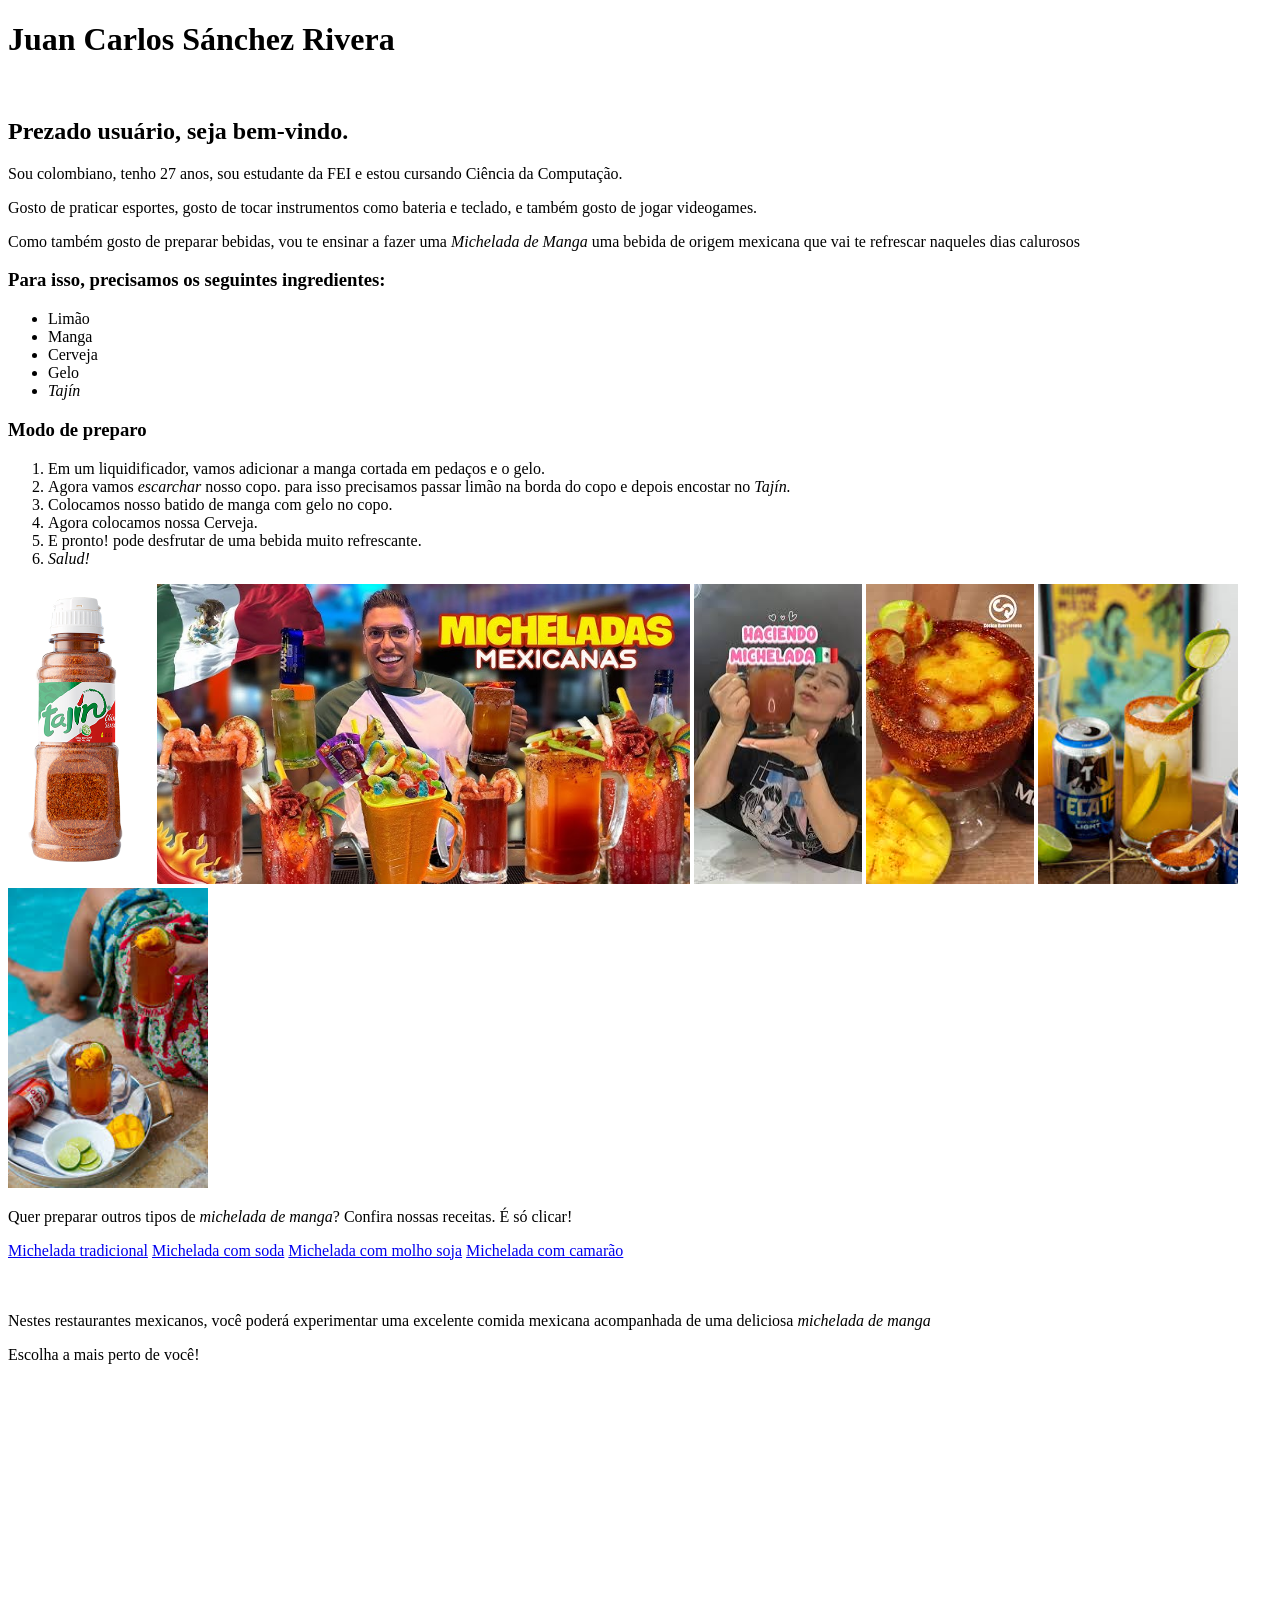
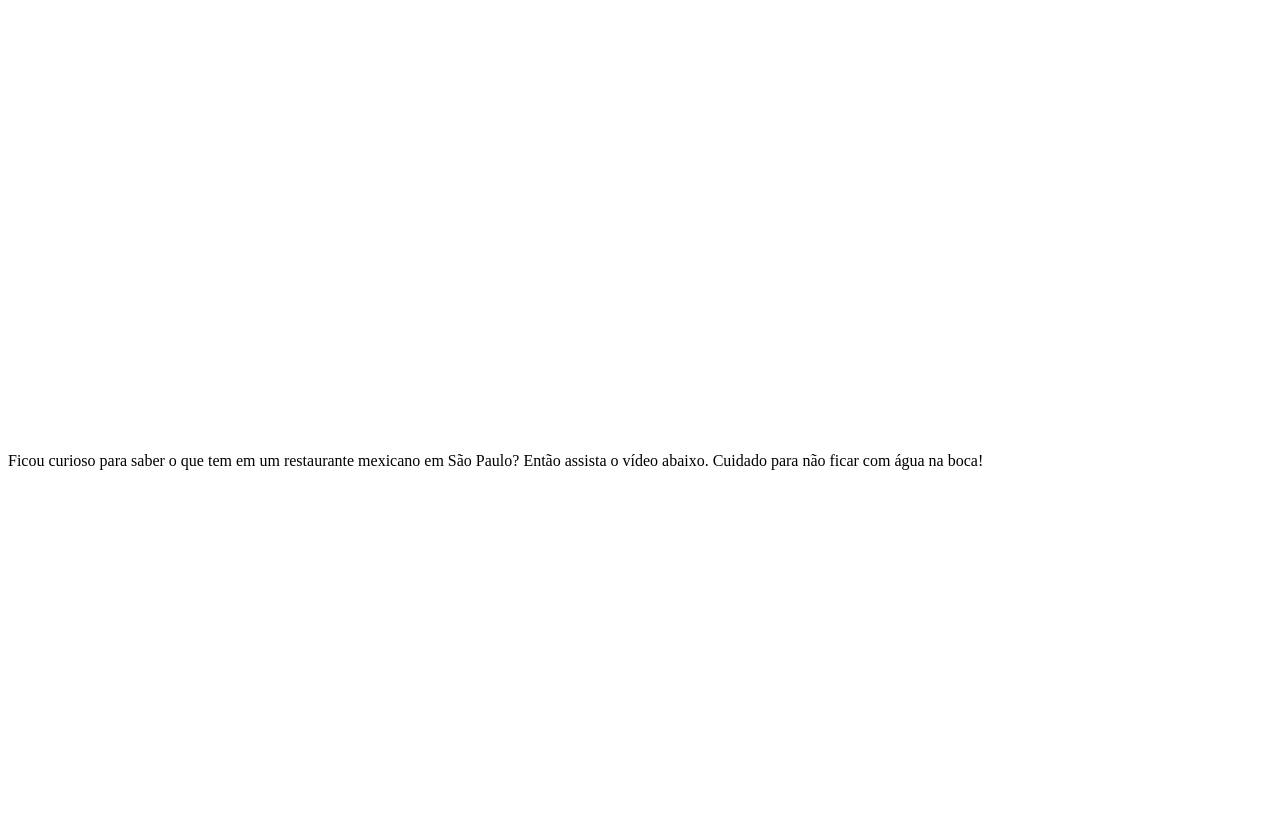
<file: Lab1/index.html>
<!DOCTYPE html>
<html lang="en">

<head>
    <meta charset="UTF-8">
    <meta name="viewport" content="width=device-width, initial-scale=1.0">
    <title>Lab1</title>
</head>

<body>
<!--Título-->
    <h1>Juan Carlos Sánchez Rivera</h1>
<br>

<!--Subtítulo-->
    <h2>Prezado usuário, seja bem-vindo.</h2>
<!--Descrição-->
    <p>Sou colombiano, tenho 27 anos, sou estudante da FEI e estou cursando Ciência da Computação.</p>

    <p>Gosto de praticar esportes, gosto de tocar instrumentos como bateria e teclado, e também gosto de jogar videogames.</p>

    <p>Como também gosto de preparar bebidas, vou te ensinar a fazer uma <i>Michelada de Manga</i> uma bebida de origem mexicana que vai te refrescar naqueles dias calurosos</p>
  
<!--Título-->
    <h3>Para isso, precisamos os seguintes ingredientes:</h3>
    
<!--Lista-->
    <ul>                          
        <li>Limão</li>
        <li>Manga</li>
        <li>Cerveja</li>
        <li>Gelo</li>
        <li><i>Tajín</i></li>

    </ul>

        <h3>Modo de preparo</h3>
    <ol>
        <li>Em um liquidificador, vamos adicionar a manga cortada em pedaços e o gelo.</li>
        <li>Agora vamos <i>escarchar</i> nosso copo. para isso precisamos passar limão na borda do copo e depois encostar no <i>Tajín.</i></li>
        <li>Colocamos nosso batido de manga com gelo no copo.</li>
        <li>Agora colocamos nossa Cerveja.</li>
        <li>E pronto! pode desfrutar de uma bebida muito refrescante.</li>
        <li><i>Salud!</i></li>

    </ol>

<!--Imagens-->
<img src="tajin.png" alt="Erro ao carregar imagem" height="300">
<img src="opcoes.jpg" alt="Erro ao carregar imagem" height="300">
<img src="fazendo.png" alt="Erro ao carregar imagem" height="300">
<img src="micheladafeita.png" alt="Erro ao carregar imagem" height="300">
<img src="micheladapronta.png" alt="Erro ao carregar imagem" height="300">
<img src="bebendomichelada.png" alt="Erro ao carregar imagem" height="300">

<!--Links Externos-->
<p>Quer preparar outros tipos de <i>michelada de manga</i>? Confira nossas receitas. É só clicar! </p>
<a href="https://sweetlifebake.com/mango-michelada-mexican-beer-based-cocktail">Michelada tradicional</a>
<a href="https://cookpad.com/co/recetas/8242738">Michelada com soda</a>
<a href="https://www.isabeleats.com/mexican-michelada-beer-cocktail">Michelada com molho soja</a>
<a href="https://rezenha.ze.delivery/michelada">Michelada com camarão</a>

<br>
<br>
<br>

<p>Nestes restaurantes mexicanos, você poderá experimentar uma excelente comida mexicana acompanhada de uma deliciosa <i>michelada de manga</i> </p>
<p>Escolha a mais perto de você!</p>

<br>

<iframe width="560" height="315" src="https://www.google.com/maps/embed?pb=!1m18!1m12!1m3!1d29235.190580883318!2d-46.537113609423734!3d-23.6616914617514!2m3!1f0!2f0!3f0!3m2!1i1024!2i768!4f13.1!3m3!1m2!1s0x94ce42882b30c64d%3A0xe232056fb8fce6bc!2sMadrecita%20Tex-Mex!5e0!3m2!1spt-BR!2sbr!4v1770930729333!5m2!1spt-BR!2sbr" width="600" height="450" style="border:0;" allowfullscreen="" loading="lazy" referrerpolicy="no-referrer-when-downgrade"></iframe>

<iframe width="560" height="315" src="https://www.google.com/maps/embed?pb=!1m18!1m12!1m3!1d58528.89410579495!2d-46.65398156971979!3d-23.5304924389205!2m3!1f0!2f0!3f0!3m2!1i1024!2i768!4f13.1!3m3!1m2!1s0x94ce6708fd4dac31%3A0x56958ec0def88689!2sSaltillo%20Mexicano%20Cl%C3%A1ssico!5e0!3m2!1spt-BR!2sbr!4v1770931289513!5m2!1spt-BR!2sbr" width="600" height="450" style="border:0;" allowfullscreen="" loading="lazy" referrerpolicy="no-referrer-when-downgrade"></iframe>

<iframe width="560" height="315" src="https://www.google.com/maps/embed?pb=!1m18!1m12!1m3!1d29232.252666822365!2d-46.593548320898435!3d-23.6748285!2m3!1f0!2f0!3f0!3m2!1i1024!2i768!4f13.1!3m3!1m2!1s0x94ce42ec843b13f3%3A0xcc6cc8e77498035d!2sEl%20Botin%20Restaurante%20Tex-Mex!5e0!3m2!1spt-BR!2sbr!4v1770931148280!5m2!1spt-BR!2sbr" width="600" height="450" style="border:0;" allowfullscreen="" loading="lazy" referrerpolicy="no-referrer-when-downgrade"></iframe>

<p>Ficou curioso para saber o que tem em um restaurante mexicano em São Paulo? Então assista o vídeo abaixo. Cuidado para não ficar com água na boca!</p>

<iframe width="560" height="315" src="https://www.youtube.com/embed/G1puhHfVRiQ?si=on41zpwBK5fGSbBP" title="YouTube video player" frameborder="0" allow="accelerometer; autoplay; clipboard-write; encrypted-media; gyroscope; picture-in-picture; web-share" referrerpolicy="strict-origin-when-cross-origin" allowfullscreen></iframe>

</body>

</html>
</file>
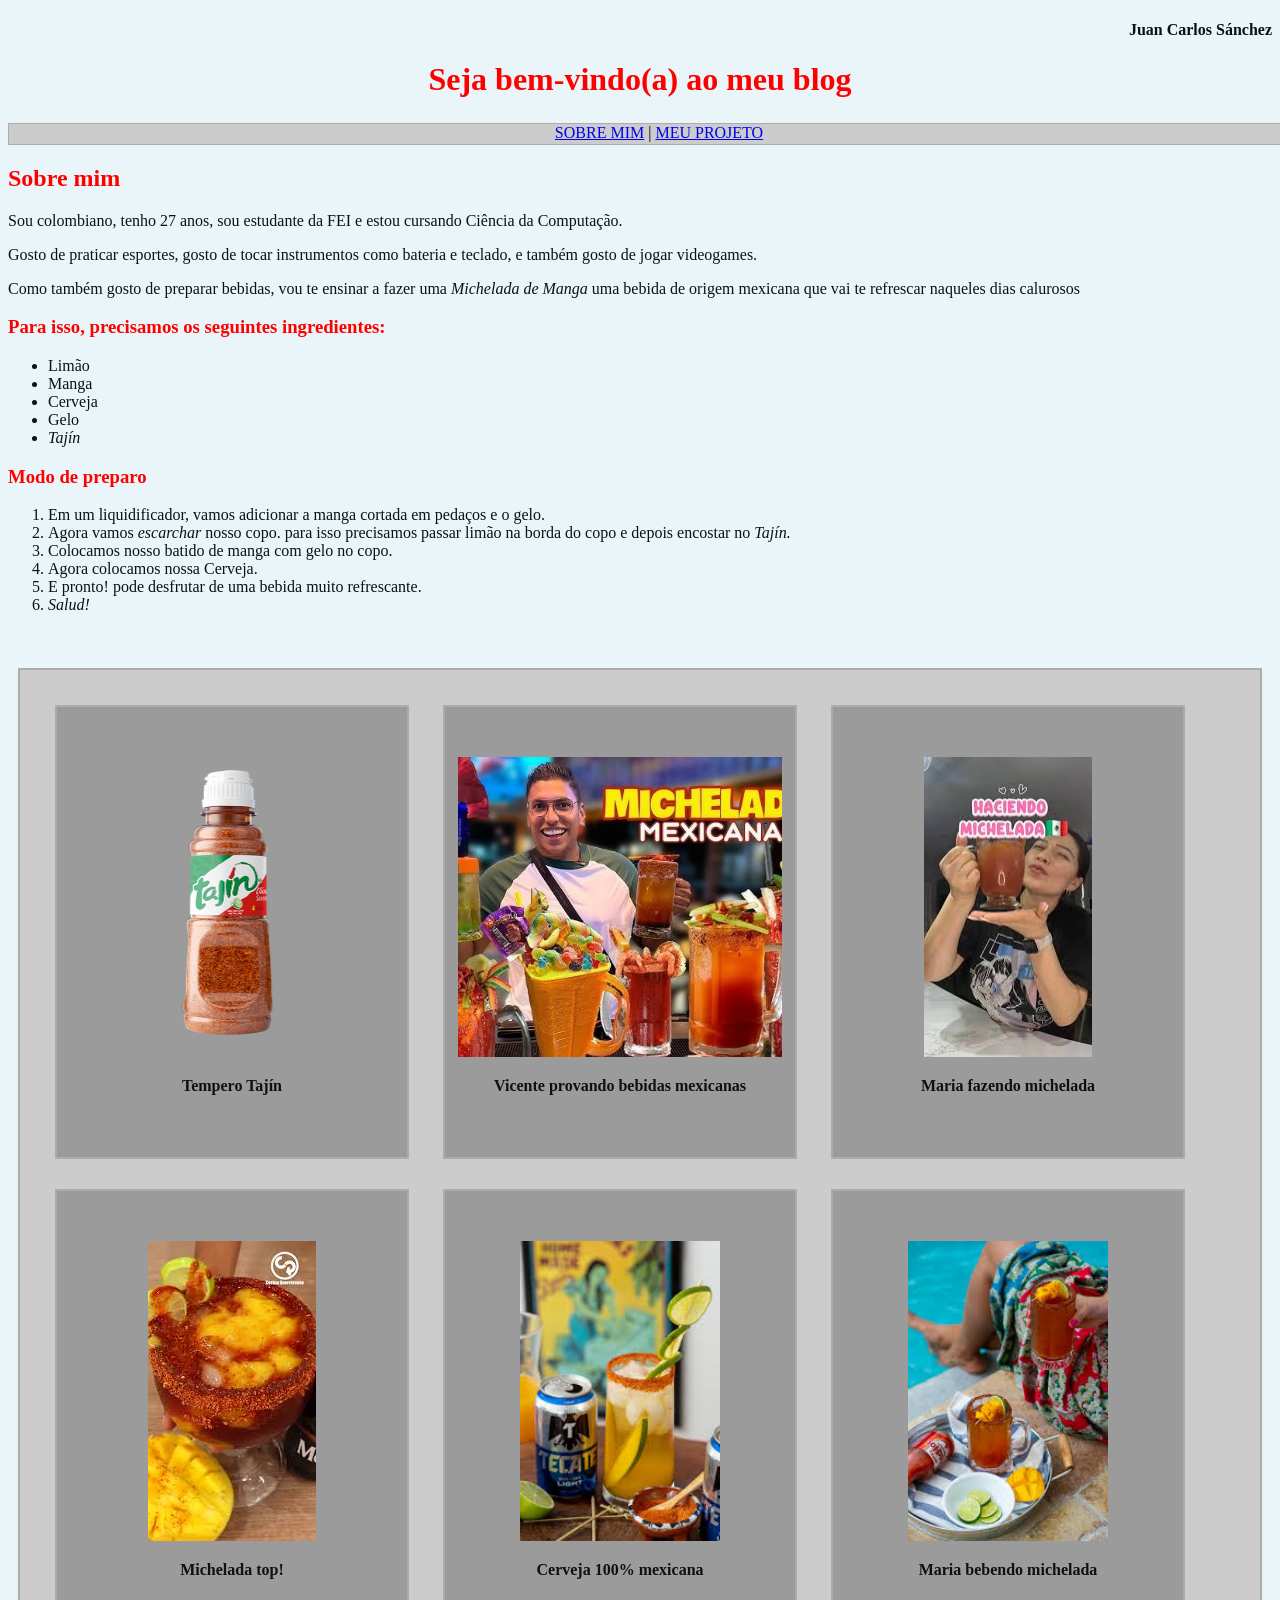
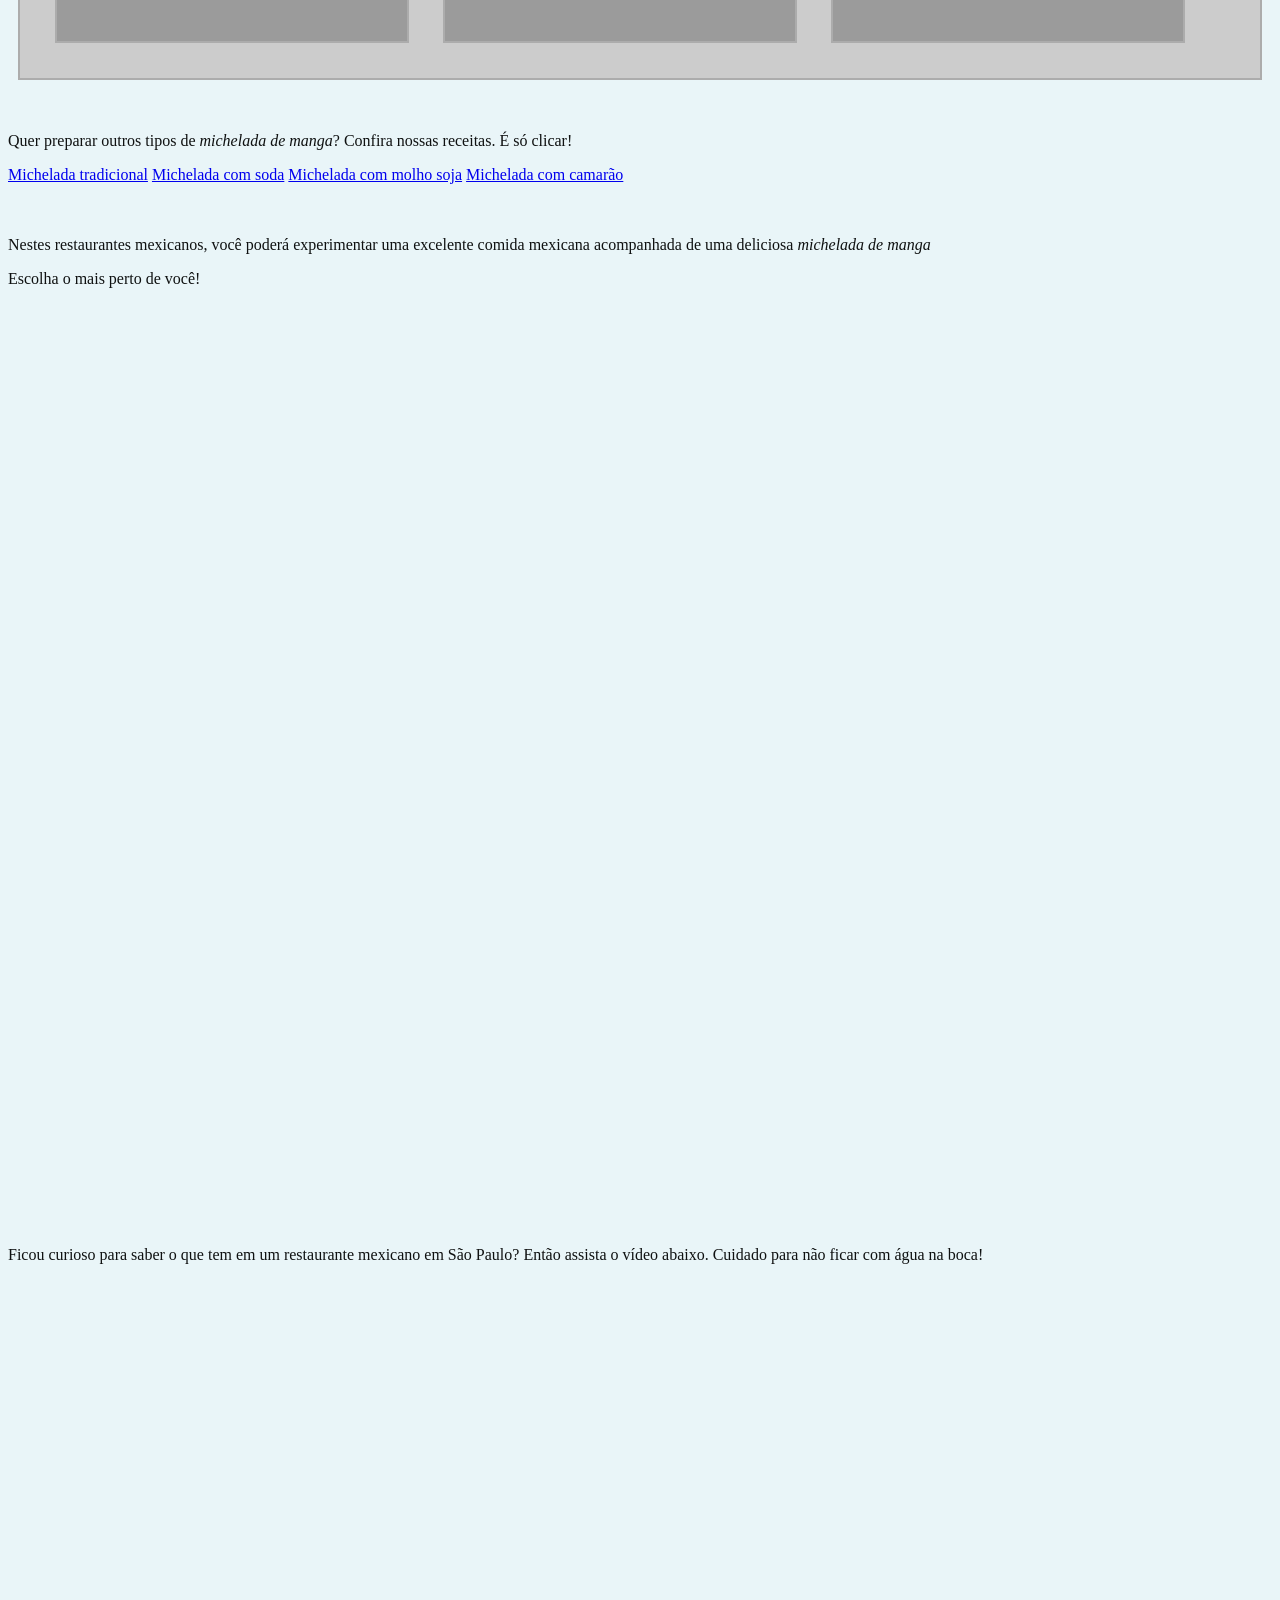
<file: Lab2/index.html>
<!DOCTYPE html>
<html lang="en">

<head>
    <link href="main.css" rel="stylesheet">
    <meta charset="UTF-8">
    <meta name="viewport" content="width=device-width, initial-scale=1.0">
    <title>Lab1-2</title>
</head>

<body>
    <h4 id="nome">Juan Carlos Sánchez</h4>

    <h1 id="bemvindo">Seja bem-vindo(a) ao meu blog</h1>

<div class="menu">
    <a href="index.html">SOBRE MIM</a> |
    <a href="projects.html">MEU PROJETO</a>
</div>

<h2 class="titulo">Sobre mim</h2>
<!--Descrição-->
    <p> Sou colombiano, tenho 27 anos, sou estudante da FEI e estou cursando Ciência da Computação.</p>
    <p>Gosto de praticar esportes, gosto de tocar instrumentos como bateria e teclado, e também gosto de jogar videogames.</p>
    <p>Como também gosto de preparar bebidas, vou te ensinar a fazer uma <i>Michelada de Manga</i> uma bebida de origem mexicana que vai te refrescar naqueles dias calurosos</p>
  
<!--Título-->
    <h3 class="titulo">Para isso, precisamos os seguintes ingredientes:</h3>
    
<!--Lista-->
    <ul>                          
        <li>Limão</li>
        <li>Manga</li>
        <li>Cerveja</li>
        <li>Gelo</li>
        <li><i>Tajín</i></li>

    </ul>

        <h3 class="titulo">Modo de preparo</h3>
    <ol>
        <li>Em um liquidificador, vamos adicionar a manga cortada em pedaços e o gelo.</li>  
        <li>Agora vamos <i>escarchar</i> nosso copo. para isso precisamos passar limão na borda do copo e depois encostar no <i>Tajín.</i></li>
        <li>Colocamos nosso batido de manga com gelo no copo.</li>
        <li>Agora colocamos nossa Cerveja.</li>
        <li>E pronto! pode desfrutar de uma bebida muito refrescante.</li>
        <li><i>Salud!</i></li>

    </ol>

    <br>

<!--Imagens-->
<div class="galeria">
    <div class="imagem">
    <img src="tajin.png" alt="Erro ao carregar imagem">
    <p id="peimagem">Tempero Tajín</p>
    </div>
    <div class="imagem">
    <img src="opcoes.jpg" alt="Erro ao carregar imagem">
    <p id="peimagem">Vicente provando bebidas mexicanas</p>
    </div>
    <div class="imagem">
    <img src="fazendo.png" alt="Erro ao carregar imagem">
    <p id="peimagem">Maria fazendo michelada</p>
    </div>
    <div class="imagem">
    <img src="micheladafeita.png" alt="Erro ao carregar imagem">
    <p id="peimagem">Michelada top!</p>
    </div>
    <div class="imagem">
    <img src="micheladapronta.png" alt="Erro ao carregar imagem">
    <p id="peimagem">Cerveja 100% mexicana</p>
    </div>
    <div class="imagem">
    <img src="bebendomichelada.png" alt="Erro ao carregar imagem">
    <p id="peimagem">Maria bebendo michelada</p>
    </div>
</div>

<br>
<br>
<!--Links Externos-->
<p>Quer preparar outros tipos de <i>michelada de manga</i>? Confira nossas receitas. É só clicar! </p>
<a href="https://sweetlifebake.com/mango-michelada-mexican-beer-based-cocktail">Michelada tradicional</a>
<a href="https://cookpad.com/co/recetas/8242738">Michelada com soda</a>
<a href="https://www.isabeleats.com/mexican-michelada-beer-cocktail">Michelada com molho soja</a>
<a href="https://rezenha.ze.delivery/michelada">Michelada com camarão</a>

<br>
<br>
<br>

<p>Nestes restaurantes mexicanos, você poderá experimentar uma excelente comida mexicana acompanhada de uma deliciosa <i>michelada de manga</i> </p>
<p>Escolha o mais perto de você!</p>

<br>



 
    <iframe src="https://www.google.com/maps/embed?pb=!1m18!1m12!1m3!1d29235.190580883318!2d-46.537113609423734!3d-23.6616914617514!2m3!1f0!2f0!3f0!3m2!1i1024!2i768!4f13.1!3m3!1m2!1s0x94ce42882b30c64d%3A0xe232056fb8fce6bc!2sMadrecita%20Tex-Mex!5e0!3m2!1spt-BR!2sbr!4v1770930729333!5m2!1spt-BR!2sbr" width="600" height="450" style="border:0;" allowfullscreen="" loading="lazy" referrerpolicy="no-referrer-when-downgrade"></iframe>
    <iframe src="https://www.google.com/maps/embed?pb=!1m18!1m12!1m3!1d58528.89410579495!2d-46.65398156971979!3d-23.5304924389205!2m3!1f0!2f0!3f0!3m2!1i1024!2i768!4f13.1!3m3!1m2!1s0x94ce6708fd4dac31%3A0x56958ec0def88689!2sSaltillo%20Mexicano%20Cl%C3%A1ssico!5e0!3m2!1spt-BR!2sbr!4v1770931289513!5m2!1spt-BR!2sbr" width="600" height="450" style="border:0;" allowfullscreen="" loading="lazy" referrerpolicy="no-referrer-when-downgrade"></iframe>
    <iframe src="https://www.google.com/maps/embed?pb=!1m18!1m12!1m3!1d29232.252666822365!2d-46.593548320898435!3d-23.6748285!2m3!1f0!2f0!3f0!3m2!1i1024!2i768!4f13.1!3m3!1m2!1s0x94ce42ec843b13f3%3A0xcc6cc8e77498035d!2sEl%20Botin%20Restaurante%20Tex-Mex!5e0!3m2!1spt-BR!2sbr!4v1770931148280!5m2!1spt-BR!2sbr" width="600" height="450" style="border:0;" allowfullscreen="" loading="lazy" referrerpolicy="no-referrer-when-downgrade"></iframe>


<p>Ficou curioso para saber o que tem em um restaurante mexicano em São Paulo? Então assista o vídeo abaixo. Cuidado para não ficar com água na boca!</p>

<iframe width="560" height="315" src="https://www.youtube.com/embed/G1puhHfVRiQ?si=on41zpwBK5fGSbBP" title="YouTube video player" frameborder="0" allow="accelerometer; autoplay; clipboard-write; encrypted-media; gyroscope; picture-in-picture; web-share" referrerpolicy="strict-origin-when-cross-origin" allowfullscreen></iframe>


</body>


</html>
</file>
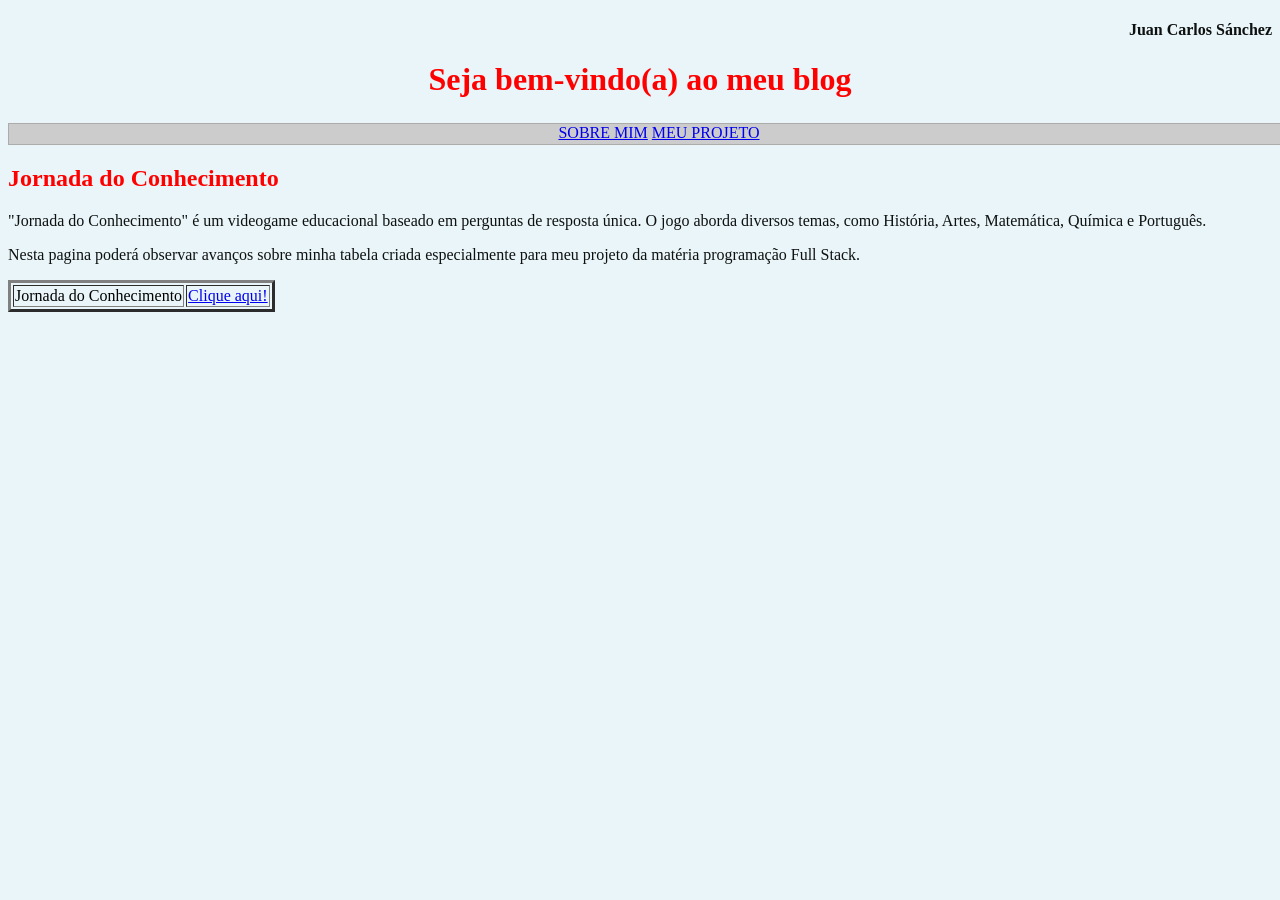
<file: Lab2/projects.html>
<!DOCTYPE html>
<html lang="en">
<head>
    <link rel="stylesheet" href="main.css">
    <meta charset="UTF-8">
    <meta name="viewport" content="width=device-width, initial-scale=1.0">
    <title>Lab2</title>
</head>

<body>
    <h4 id="nome"> Juan Carlos Sánchez</h4> 

    <h1 id="bemvindo">Seja bem-vindo(a) ao meu blog</h1>

<div class="menu">
    <a href="index.html">SOBRE MIM</a>
    <a href="projects.html">MEU PROJETO</a>
</div>

<h2 class="titulo">Jornada do Conhecimento</h2>

<p>"Jornada do Conhecimento" é um videogame educacional baseado em perguntas de resposta única. O jogo aborda diversos temas, como História, Artes, Matemática, Química e Português.</p>

<p>Nesta pagina poderá observar avanços sobre minha tabela criada especialmente para meu  projeto da matéria programação Full Stack.</p>

    <table border="3">
        <tr>
            <td>Jornada do Conhecimento</td> <td> <a href="projects.html">Clique aqui!</a> </td>


        </tr>

    </table>



</body>
</html>
</file>
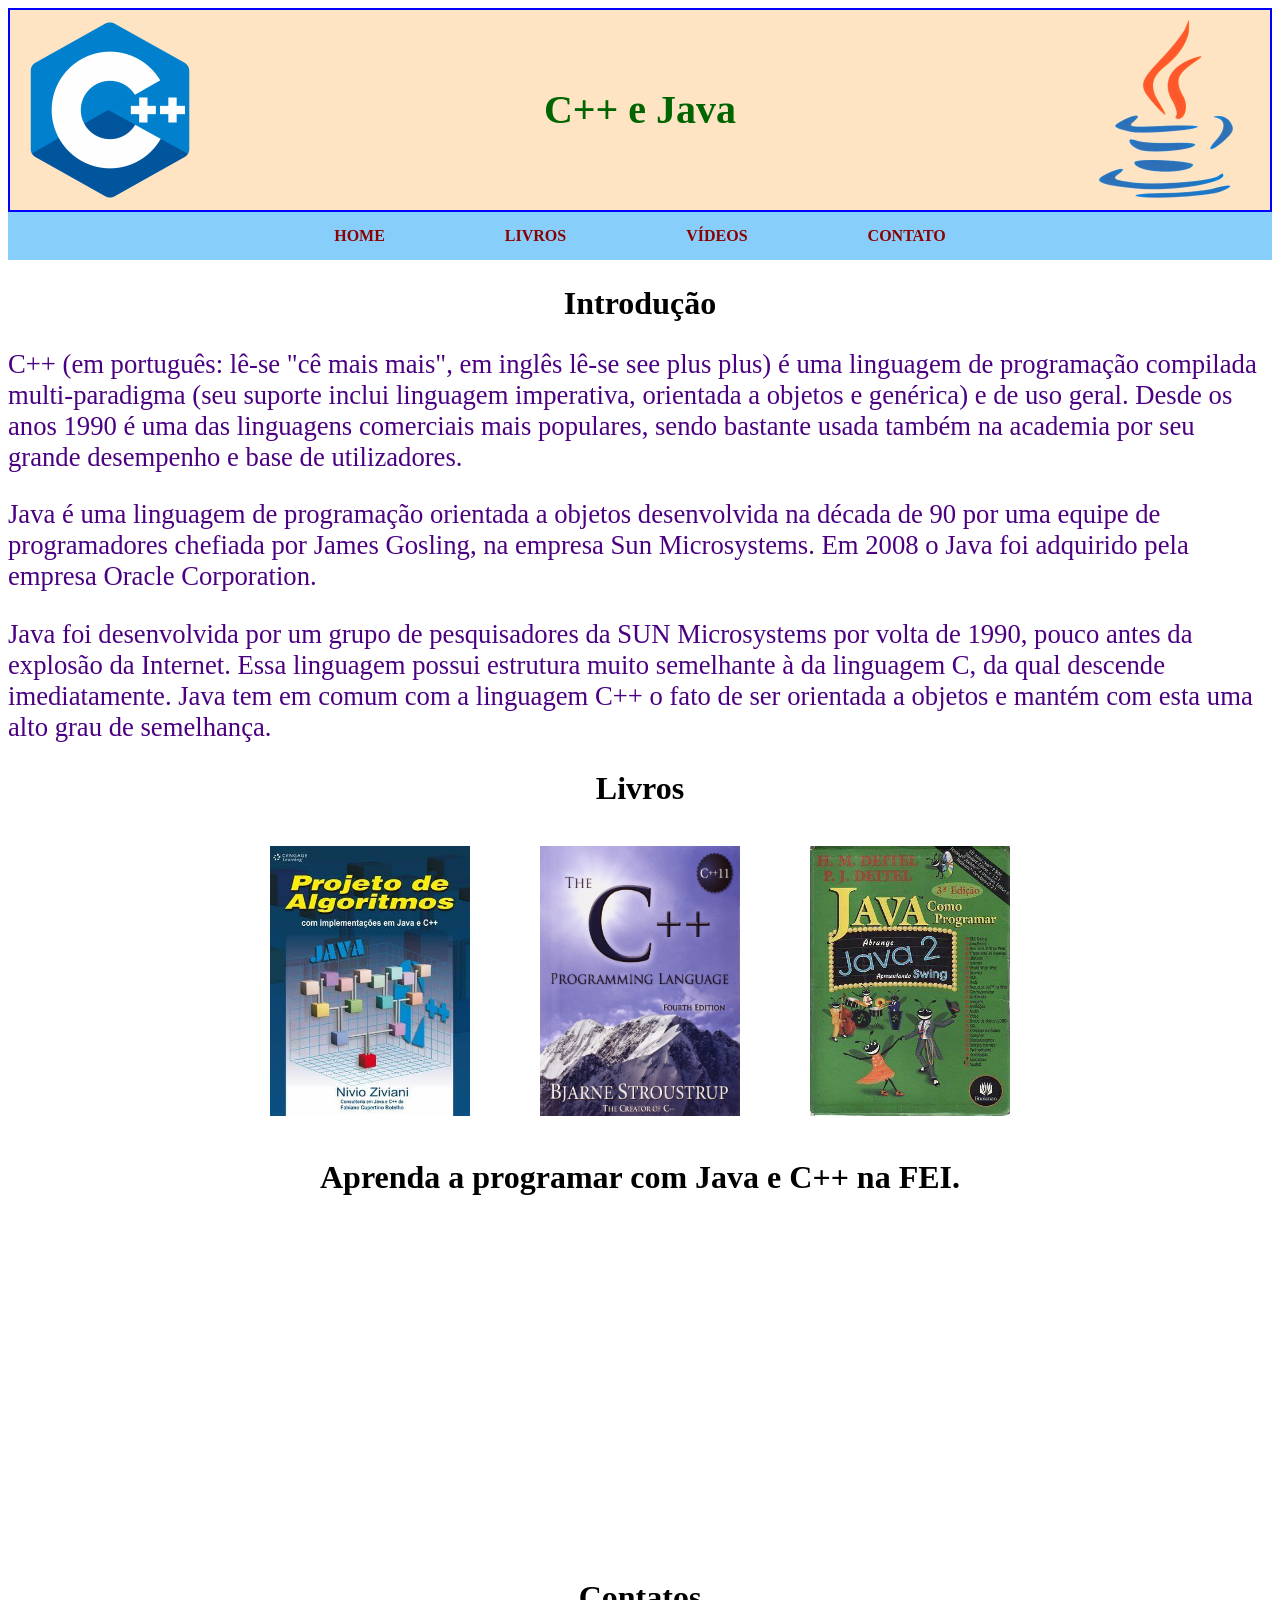
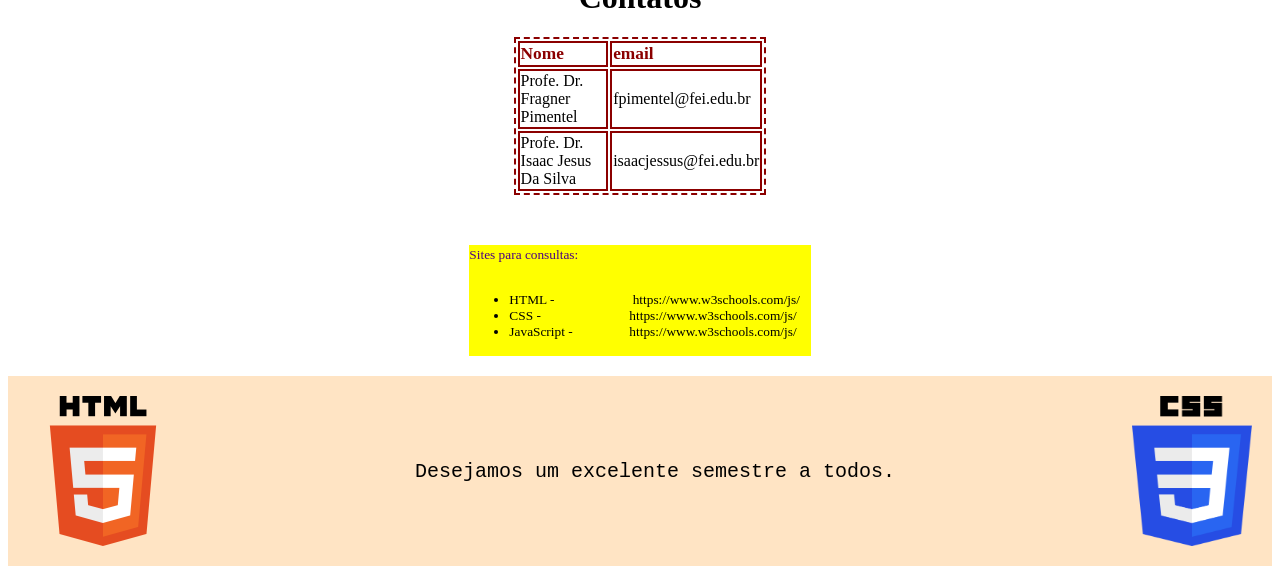
<file: Lab3/exercicio1.html>
<!DOCTYPE html>
<html lang="en">
<head>
    <meta charset="UTF-8">
    <meta name="viewport" content="width=device-width, initial-scale=1.0">
    <title>Exercicio1</title>
    <link rel="stylesheet" href="style.css">
</head>
<body>
<div class="header">
    <img src="c++.png" alt="imagem do c++" width="200px" height="200px">
    <h1>C++ e Java</h1> 
    <img src="java.png" alt="Imagem do Java" width="200px" height="200px"> 
</div>

<div class="menu">
    <a>HOME</a>
    <a>LIVROS</a>
    <a>VÍDEOS</a>
    <a>CONTATO</a>
</div>

<h1>Introdução</h1>

<p>C++ (em português: lê-se "cê mais mais", em inglês lê-se see plus plus) é uma linguagem de programação compilada multi-paradigma (seu suporte inclui linguagem imperativa, orientada a objetos e genérica) e de uso geral. Desde os anos 1990 é uma das linguagens comerciais mais populares, sendo bastante usada também na academia por seu grande desempenho e base de utilizadores.</p>

<p>Java é uma linguagem de programação orientada a objetos desenvolvida na década de 90 por uma equipe de programadores chefiada por James Gosling, na empresa Sun Microsystems. Em 2008 o Java foi adquirido pela empresa Oracle Corporation. </p>

<p>Java foi desenvolvida por um grupo de pesquisadores da SUN Microsystems por volta de 1990, pouco antes da explosão da Internet. Essa linguagem possui estrutura muito semelhante à da linguagem C, da qual descende imediatamente. Java tem em comum com a linguagem C++ o fato de ser orientada a objetos e mantém com esta uma alto grau de semelhança. </p>

<h1>Livros</h1>
<br>
<div class="livros">
    <img src="book1.jpg" alt="Livro projeto de Algoritmos" width="200px" height="270px">
    <img src="book2.jpg" alt="Livro C++ versao ingles" width="200px" height="270px">
    <img src="book3.jpg" alt="Livro Java 2 versao portugues" width="200px" height="270px">
</div>
<br>
<h1>Aprenda a programar com Java e C++ na FEI.</h1>

<div class="links">
<iframe width="300px" height="300px" src="https://www.youtube.com/embed/x6a2KkZlI0c?si=QbbTZRPFttWnfCBV" title="YouTube video player" frameborder="0" allow="accelerometer; autoplay; clipboard-write; encrypted-media; gyroscope; picture-in-picture; web-share" referrerpolicy="strict-origin-when-cross-origin" allowfullscreen></iframe>
<iframe width="300px" height="300px" src="https://www.google.com/maps/embed?pb=!1m18!1m12!1m3!1d3652.648556785657!2d-46.581586585019195!3d-23.724241184602274!2m3!1f0!2f0!3f0!3m2!1i1024!2i768!4f13.1!3m3!1m2!1s0x94ce4158ef9c7c05%3A0x776b798985695f52!2sCentro%20Universit%C3%A1rio%20FEI%20-%20Campus%20S%C3%A3o%20Bernardo%20do%20Campo!5e0!3m2!1spt-BR!2sbr!4v1630280666216!5m2!1spt-BR!2sbr" frameborder="0"></iframe>
</div>
<br>
<br>
<h1>Contatos</h1>

<table>
    <tr><td class="titulotabela">Nome</td><td class="titulotabela">email</td></tr>
    <tr><td>Profe. Dr. Fragner Pimentel</td><td>fpimentel@fei.edu.br</td></tr>
    <tr><td>Profe. Dr. Isaac Jesus Da Silva</td><td>isaacjessus@fei.edu.br</td></tr>
</table>

<div class="sites">
   <p>Sites para consultas:</p> 
    <ul>
        <div class="formato">
            <li> <span>HTML -           </span> <span>https://www.w3schools.com/js/</span></li>
            <li> <span>CSS -            </span><span>https://www.w3schools.com/js/</span></li>
            <li><span>JavaScript -      </span><span>https://www.w3schools.com/js/</span></li> 
        </div>
    </ul>
</div>

<div class="footer">
    <img src="html.png" alt="HTML 5 logo" height="150px" width="150px">
    <p>Desejamos um excelente semestre a todos.</p>
    <img src="css.png" alt="CSS logo" width="120px" height="150px">
</div>

</body>
</html>
</file>
<file: Lab2/main.css>
#nome {
    color: #0f1111;
    text-align: right;
}

body {
    background-color: rgb(233, 245, 248);
}

#bemvindo {
    color: red;
    text-align: center;
}

.menu {
    background-color: #ccc;
    border: 1px solid rgb(172, 172, 172);
    margin-top: 25px;
    padding-left: 50px;
    padding-right: 50px;
    margin-left: auto;
    margin-right: auto;
    text-align: center;
    height: 20px;
    width: 1200px;
}

a:hover {
    color: rgb(249, 75, 75);
}

p, li {
    color: #0f1111;
    font-size: 12pt;
}

.titulo {
    color: red;
}

.galeria {
    border: 2px solid rgb(172, 172, 172);
    background-color: #ccc;
    width: 1200px;
    padding: 20px;
    overflow: auto;
    margin-left: auto;
    margin-right: auto;
    margin-top: 20px;

}

.imagem {
    display: inline-block;
    border: 2px solid rgb(172, 172, 172);
    background-color: rgb(155, 155, 155);
    text-align: center;
    width: 350px;
    height: 450px;
    margin: 15px;

}

.imagem img {
    width: auto;
    height: 300px;
    margin-top: 50px; 
}

.imagem:hover {
    background-color: #ccc;
}

.imagem:hover #peimagem {
    color: red;
}

#peimagem {
    font-weight: bold;
    color: #0f1111;
    font-size: 12pt;
}
</file>
<file: Lab3/style.css>
.header {
    border: 2px solid blue;
    display: flex;
    justify-content: space-between;
    align-items: center;
    background-color: bisque;

}

.header h1 {
    color: darkgreen;
    font-family: Cambria, Cochin, Georgia, Times, 'Times New Roman', serif;
    font-size: 30pt;
    font-weight: bold;
}

.menu {
    background-color: lightskyblue;
    color: darkred;
    display: flex;
    justify-content: center;
    align-items: center;
    font-size: 16px;
    font-family: Cambria, Cochin, Georgia, Times, 'Times New Roman', serif;
    gap: 120px;
    padding: 15px;
    font-weight: bold;
}

h1 { 
    font-size: 24pt;
    font-weight: bold;
    text-align: center;
    color: black;
    margin-top: 25px;
}

p {
    color: indigo;
    font-size: 20pt;
    font-family: Cambria, Cochin, Georgia, Times, 'Times New Roman', serif;
    
}

.livros {
    display: flex; 
    justify-content: center;
    gap: 70px;
}

.links {
    display: flex;
    justify-content: center;
    gap: 70px;

}

table td {
    border: 2px solid darkred;
} 

table {
    border: 2px dashed darkred;
    margin-left: auto;
    margin-right: auto;
    width: 20%;

}

.titulotabela {
    color: darkred;
    font-size: 13pt;
    font-family: Cambria, Cochin, Georgia, Times, 'Times New Roman', serif;
    font-weight: bold;
}

.sites {
    background-color: yellow;
    display: flex;
    flex-direction: column;
    margin-top: 50px;
    align-items: flex-start;
    margin-left: auto;
    margin-right: auto;
    width: 27%;

}

.formato {
    display: inline-block;

}

.sites li {
    font-family: Cambria, Cochin, Georgia, Times, 'Times New Roman', serif;
    font-size: 10pt;
    color: black;
    margin-top: auto;
}

.sites li span {
    display: inline-block; /* ESSENCIAL: permite que o texto tenha largura */
    width: 120px;          /* O SEGREDO: esse valor cria o espaço fixo */

}

.sites p {
    margin-top: 2px;
    font-family: Cambria, Cochin, Georgia, Times, 'Times New Roman', serif;
    font-size: 10pt;

}


.footer {
    background-color: bisque;
    display: flex;
    justify-content: space-between;
    align-items: center;
    margin-top: 20px;
    padding: 20px;
    
}

.footer p {
    font-size: 15pt;
    color: black;
    font-family: 'Courier New', Courier, monospace;
  
}
</file>
